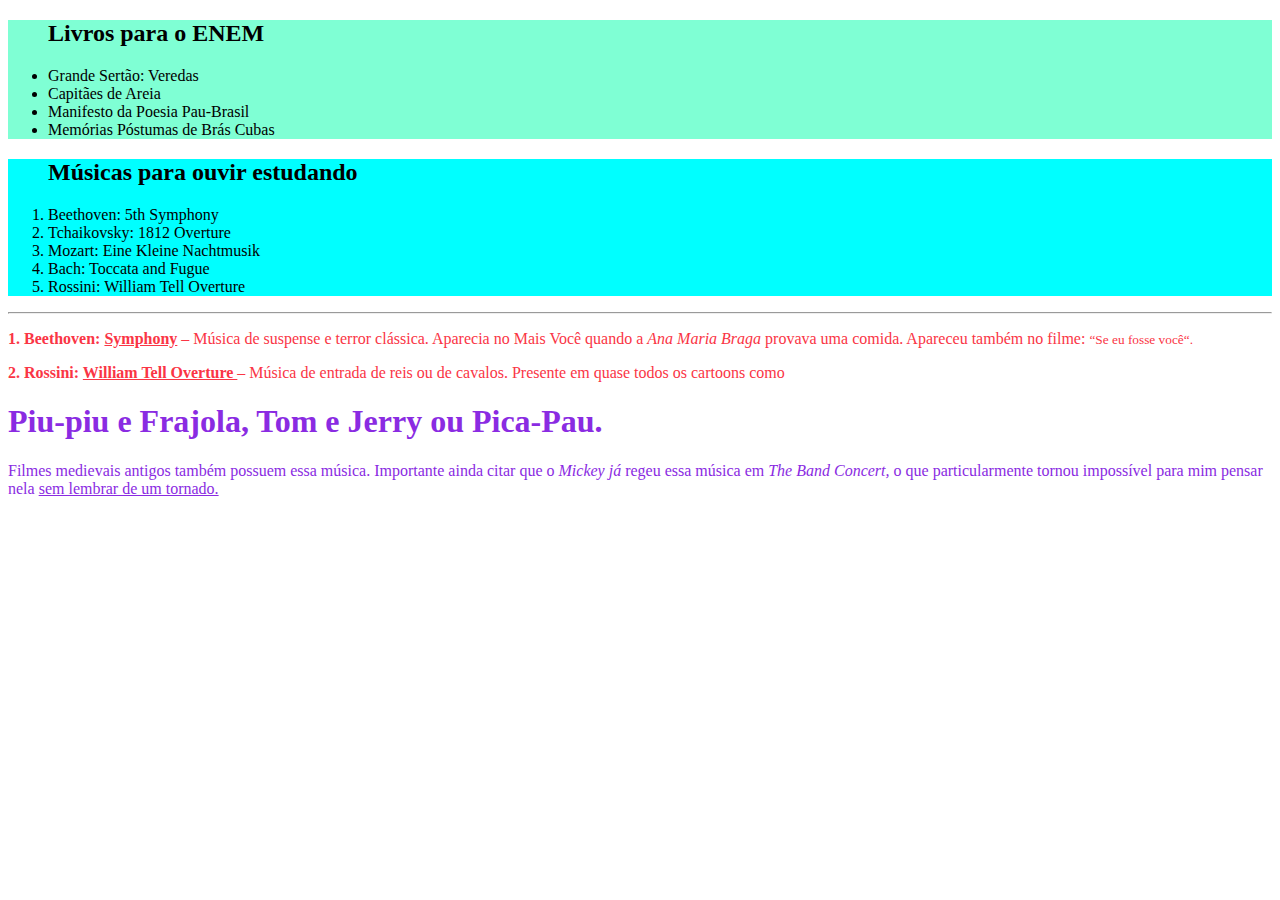
<file: exercicios/index.html>
<!DOCTYPE html>
<html lang="en">

<head>
    <meta charset="UTF-8">
    <meta name="viewport" content="width=device-width, initial-scale=1.0">
    <link href="./style.css" rel="stylesheet" type="text/css"/>
    <title>Document</title>
</head>
<body>
    <ul>
        <h2> Livros para o ENEM </h2>
        <li>
            Grande Sertão: Veredas
        </li>
        <li>
            Capitães de Areia
        </li>
        <li>
            Manifesto da Poesia Pau-Brasil
        </li>
        <li>
            Memórias Póstumas de Brás Cubas
        </li>
    </ul>
    <ol>
        <h2> Músicas para ouvir estudando </h2>
        <li>
            Beethoven: 5th Symphony
        </li>
        <li>
            Tchaikovsky: 1812 Overture
        </li>
        <li>
            Mozart: Eine Kleine Nachtmusik
        </li>
        <li>
            Bach: Toccata and Fugue
        </li>
        <li>
            Rossini: William Tell Overture
        </li>
    </ol>
    <hr>
    <p>
        <b>1. Beethoven: <u>Symphony</u></b> – Música de suspense e terror clássica.
        Aparecia no Mais Você quando a <i> Ana Maria Braga</i> provava uma comida.
        Apareceu também no filme: <small> “Se eu fosse você“.</small>
    </p>
    <p>
         <b> 2. Rossini: <u> William Tell Overture </u></b> – Música de entrada de reis ou de
        cavalos. Presente em quase todos os cartoons como</p> 
        <h1 class="fonte"> Piu-piu e
        Frajola, Tom e Jerry ou Pica-Pau.
        </h1> 
    <p class="fonte">Filmes medievais antigos
        também possuem essa música. Importante ainda citar que o <i> Mickey já</i>
        regeu essa música em <i> The Band Concert,</i> o que particularmente tornou
        impossível para mim pensar nela <u> sem lembrar de um tornado. </u>
    </p>










</body>

</html>
</file>
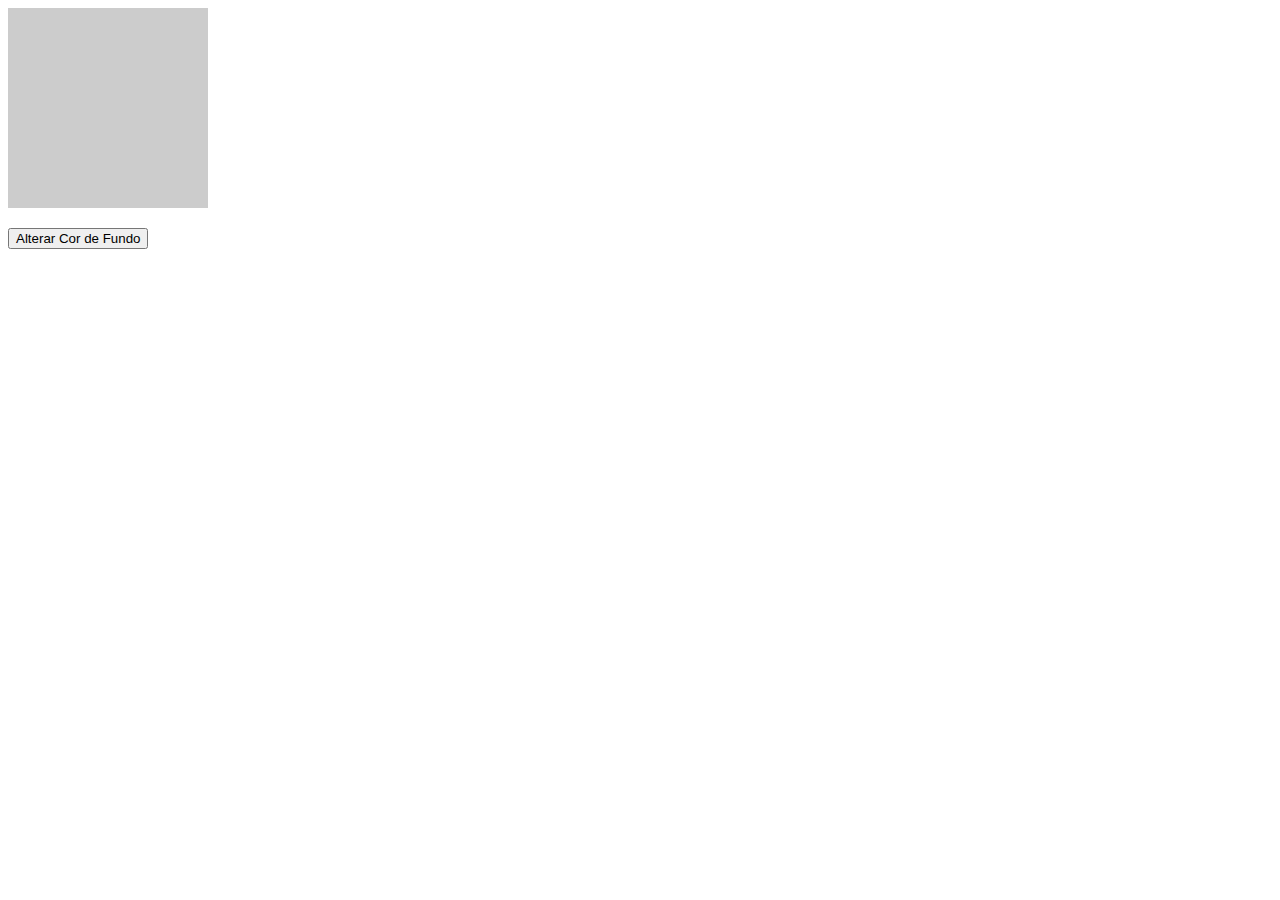
<file: js/num3.html>
<!-- INICIO DO HTML --> 
<!DOCTYPE html>
<html lang="pt-br">
    <head>
    <meta charset="UTF-8">
    <meta name="viewport" content="width=device-width, initial-scale=1.0">
    <title>Alteração de Cor de Fundo</title>
</head>

<body>
    <div id="elemento-alvo" style="width:200px;height:200px;background-color:#ccc;margin-bottom:20px;"></div>
    <button id="botao" onclick="alterarCorDeFundo()">Alterar Cor de Fundo</button>

<!-- FIM DO CONTEUDO HTML --> 
 <!-- INICIO DO JAVASCRIPT -->
 <script>
        // Função para gerar uma cor aleatória em formato hexadecimal​
        function gerarCorAleatoria() {
            // Gerando três valores de cor aleatórios entre 0 e 255​
            const r = Math.floor(Math.random() * 256);
            const g = Math.floor(Math.random() * 256);
            const b = Math.floor(Math.random() * 256);

            // Criando a string hexadecimal da cor​
            const corHex = '#' + rgbParaHex(r) + rgbParaHex(g) + rgbParaHex(b);
            return corHex;
        }

        // Função para converter um valor RGB para hexadecimal​
        function rgbParaHex(rgb) {
            let hex = rgb.toString(16);
            // Se o valor hexadecimal tiver apenas um dígito, adicionamos um zero à esquerda​
            return hex.length == 1 ? '0' + hex : hex;
        }

        // Função para alterar a cor de fundo do elemento alvo​
        function alterarCorDeFundo() {
            const novoCor = gerarCorAleatoria();
            document.getElementById('elemento-alvo').style.backgroundColor = novoCor;
        }
    </script>
 <!-- FIM DO JAVASCRIPT -->
</body>
</html>
</file>
<file: exercicios/style.css>
ul {
    background-color: aquamarine;
}
ol {
    background-color: aqua;
}
p {
    color: rgb(250, 53, 69);
}
.fonte {
    color: blueviolet;
}
</file>
